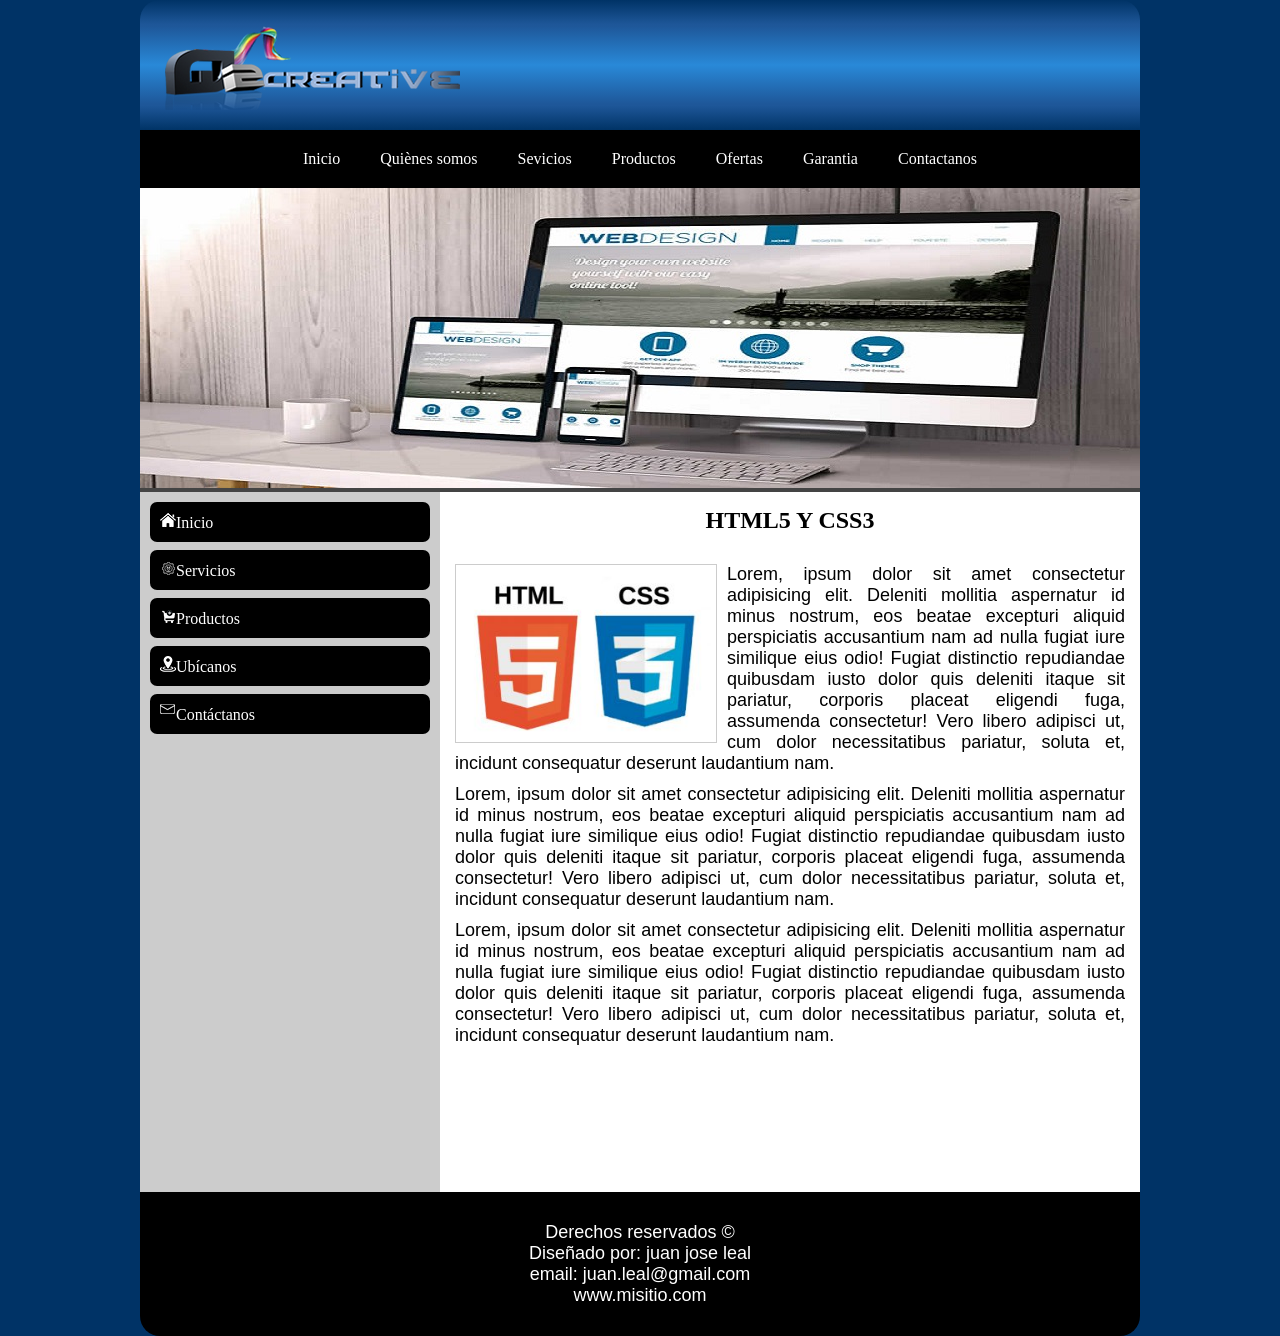
<file: UTZMG/index.html>
<!DOCTYPE html>
<html lang="en">
<head>
<title>Diseno Web Mexico</title>
    <meta charset="UTF-8">
    <meta name="viewport" content="width=device-width, initial-scale=1, maxium-scale=1"/>
    <link rel="stylesheet" type="text/css" href="css/Estilo.css">
    <title>Diseño Web Mexico </title>
</head>
<body> 
    <header>
        <section id="logo">
            <img src="img/logo.png" alt="logo">
        </section>
            <H1></H1>
    </header>
    <!--ul>li*7>a-->  
    <nav id="menu-h">
        <ul>
            <li><a href="#">Inicio</a></li>
            <li><a href="#">Quiènes somos</a>
                <ul class="submenu">
                    <li><a href="#">sobre nosotros</a></li>
                    <li><a href="#">mision</a></li>
                    <li><a href="#">vision</a></li>
                </ul>
            </li>
            <li><a href="#">Sevicios</a>
                <ul class="submenu">
                    <li><a href="#">diseño web</a></li>
                    <li><a href="#">marketing digital</a></li>
                    <li><a href="#">redes sosciales</a></li>
                </ul>
            </li>
            <li><a href="#">Productos</a></li>
            <li><a href="#">Ofertas</a></li>
            <li><a href="#">Garantia</a></li>
            <li><a href="Contacto.html">Contactanos</a></li>
            
        </ul>
    </nav>
    <section id="banner">
        <img src="img/banner3.jpg" alt="banner">
    </section>
    <section id="contenedor">
        <nav id="menu-v">
            <ul>
                <li><a href=""><img src="img/Inicio.png">Inicio</a></li>
                <li><a href=""><img src="img/servicio.png">Servicios</a></li>
                <li><a href=""><img src="img/Productos.png">Productos</a></li>
                <li><a href=""><img src="img/ubicacion.png">Ubícanos</a></li>
                <li><a href=""><img src="img/contacto.png">Contáctanos</a></li>
                
            </ul>
        </nav>
        <!--CONTENIDO-->
        <section id="contenido">
            <h2>HTML5 Y CSS3</h2>
            <img src="img/html.jpg" class=img-izq>
            <p> Lorem, ipsum dolor sit amet consectetur adipisicing elit. Deleniti mollitia aspernatur id minus nostrum, eos beatae excepturi aliquid perspiciatis accusantium nam ad nulla fugiat iure similique eius odio! Fugiat distinctio repudiandae quibusdam iusto dolor quis deleniti itaque sit pariatur, corporis placeat eligendi fuga, assumenda consectetur! Vero libero adipisci ut, cum dolor necessitatibus pariatur, soluta et, incidunt consequatur deserunt laudantium nam.</p><p> Lorem, ipsum dolor sit amet consectetur adipisicing elit. Deleniti mollitia aspernatur id minus nostrum, eos beatae excepturi aliquid perspiciatis accusantium nam ad nulla fugiat iure similique eius odio! Fugiat distinctio repudiandae quibusdam iusto dolor quis deleniti itaque sit pariatur, corporis placeat eligendi fuga, assumenda consectetur! Vero libero adipisci ut, cum dolor necessitatibus pariatur, soluta et, incidunt consequatur deserunt laudantium nam.</p><p> Lorem, ipsum dolor sit amet consectetur adipisicing elit. Deleniti mollitia aspernatur id minus nostrum, eos beatae excepturi aliquid perspiciatis accusantium nam ad nulla fugiat iure similique eius odio! Fugiat distinctio repudiandae quibusdam iusto dolor quis deleniti itaque sit pariatur, corporis placeat eligendi fuga, assumenda consectetur! Vero libero adipisci ut, cum dolor necessitatibus pariatur, soluta et, incidunt consequatur deserunt laudantium nam.</p>
        </section>
    </section>
    <!--pie de pagina-->
    <footer>
        Derechos reservados &copy; <br>
        Diseñado por: juan jose leal <br>
        email: juan.leal@gmail.com<br>
        www.misitio.com
    </footer>

</body>
</html>
</file>
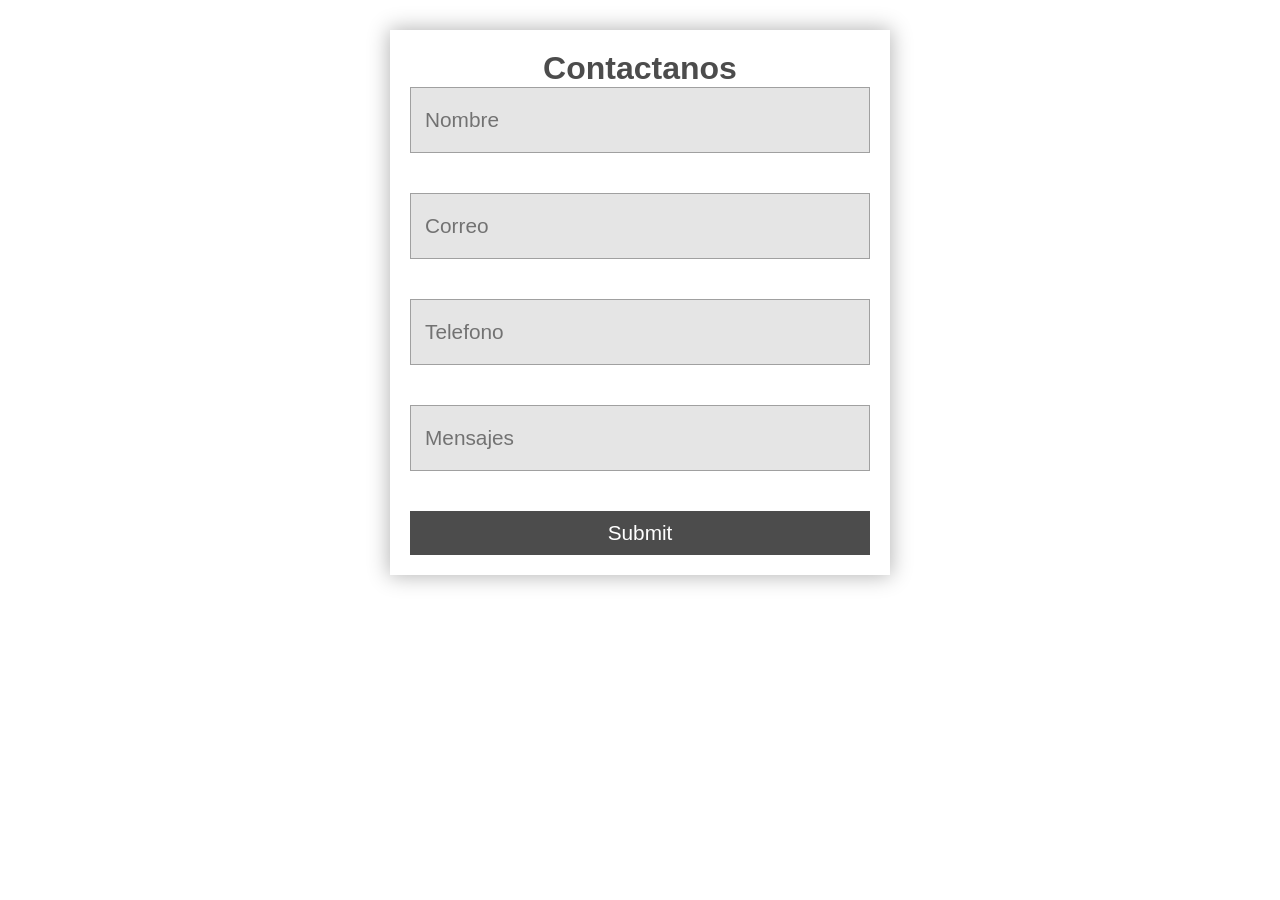
<file: UTZMG/Contacto.html>
<!DOCTYPE html>
<html lang="es">
<head>
    <meta charset="UTF-8">
    <meta name="viewport" content="width=device-width, initial-scale=1.0">
    <link rel="stylesheet" type="text/css" href="css/EstilosForm.css">
    <title>Contactanos</title>

</head>
<body>
    <form action="" class="formulario">
        <h1 class="formulario_titulo">Contactanos</h1>
        <input type="text" class="formulario_input">
        <label for="" class="formulario_label">Nombre </label>
        <input type="text" class="formulario_input">
        <label for="" class="formulario_label">Correo </label>
        <input type="text" class="formulario_input">
        <label for="" class="formulario_label">Telefono </label>
        <input type="text" class="formulario_input">
        <label for="" class="formulario_label">Mensajes </label>
        <input type="submit" class="formulario_submit">
    </form>
</body>
<script src="js/form.js"></script>
</html>
</file>
<file: UTZMG/css/Estilo.css>
*{
    margin: 0;
    padding: 0;
}
body {
    background: #036;
}
/*header*/
header {  
    
    max-width: 1000px;
    min-height: 130px;
    background: linear-gradient(to bottom, rgba(30,87,153,0) 0%,rgba(30,87,153,0.8) 15%,rgba(30,87,153,1) 19%,rgba(30,87,153,1) 20%,rgba(41,137,216,1) 50%,rgba(30,87,153,1) 80%,rgba(30,87,153,1) 81%,rgba(30,87,153,0.8) 85%,rgba(30,87,153,0) 100%);    margin: 0 auto;
    border-radius: 20px 20px 0 0;
}
#logo{
    width: 320px;
    float: left;
    margin-top: 20px;
    margin-left: 20px;
    animation: 1s entradalogo 1 ;
}
#menu-h{
    max-width: 1000px;
    min-height: 50px;
    background: #000;
    margin: 0 auto;
    position: relative; /* o absolute*/
    z-index: 9999;
}
#menu-h ul {
    list-style: none;
    display: flex;

}
#menu-h a {
    color: #fff;
    display: block;
    padding: 20px;
    text-decoration: none;
    background: #000;
}
#menu-h ul ul {
    display: none;
    position: absolute; /* hace que el submenu no interfiera con la maquetacion*/
}
/*cambiar el color del menu cuando se seleccione*/
#menu-h a:hover{
    background: #069;
}
/*hacer que aparezcan los submenus cuando nos posicionemos encima*/
#menu-h ul li:hover ul{
    display: block;
}
#menu-h ul{
    list-style: none;
    display: flex;
    justify-content: center;
}
/* para el banner */
#banner{
    max-width: 1000px;
    min-height: 250px;
    background: #444;
    margin: 0 auto;
}
#contenedor{
    max-width: 1000px;
    min-height: 700px;
    background: #fff;
    margin: 0 auto;
}
/*para el menu vertical*/
#menu-v{
    width: 300px;
    min-height: 700px;
    background: #ccc;
    float: left;
}
#menu-v ul{
    list-style: none;
    padding: 10px;
}
#menu-v a {
    display: block;
    color: #fff;
    background: #000;
    padding: 10px;
    text-decoration: none;
    margin-bottom: 8px;
    border-radius: 7px;
}
#menu-v a:hover{
    background: #069;
}

#menu-v a:hover img{
    animation: 1s rotacion 1;
}

/* para el contenido */
#contenido{
    width: 700px;
    min-height: 700px;
    background: #fff;
    float: right;
    padding: 15px;
    box-sizing: border-box;
}
#contenido h2{
    text-align: center;
    margin-bottom: 30px;
}
#contenido p {
    margin-bottom: 10px;
    font-family: arial;
    font-size: 18px;
    text-align: justify;
}
.img-izq{
    float: left;
    margin-right: 10px;
    margin-bottom: 10px;
    width: 250px;
    border: 1px solid #ccc;
    padding: 5px;
}

/* para el footer*/
footer{
    max-width: 1000px;
    min-height: 130px;
    background: #000;
    margin: 0 auto;
    border-radius: 0 0 20px 20px;
    color: #fff;
    text-align: center;
    padding: 30px;
    box-sizing: border-box;
    font-size: 18px;
    font-family: arial;
}

/*keygrames*/
@keyframes entradalogo {
    0%{
        transform: translateY(-200px);
    }
}

@keyframes rotacion {
    0%{
        transform: rotate(-200px);
    }
}
</file>
<file: UTZMG/css/EstilosForm.css>
* {
    margin: 0;
    padding: 0;
    box-sizing: border-box;
}
body {
    margin: 0;
    font-family: sans-serif;
}
.formulario { /*el punto es para decir que esd una clase*/
    width: 500px;
    max-width: 100%;
    margin: auto;
    margin-top: 30px;
    padding: 20px;
    box-shadow: 0 0 20px 1px  rgba(0,0,0,0.3);
    position: relative;
}
.formulario_titulo {
    text-align: center;
    margin-top: 0;
    color: rgba(0,0,0,0.7);
}
.formulario_input, .formulario_label, .formulario_submit
{
    display: block;
    width: 100%;
    font-size: 1.3em;
}
.formulario_input {
    padding: 20px;
    background: rgba(0,0,0,0.1);
    border: 1px solid rgba(0,0,0,0.3);
    margin-bottom: 40px; 
}
.formulario_input:focus {
    outline: 1px solid rgba(0,0,0,0.7);
}
.formulario_input:focus + .formulario_label {
    margin-top: -135px;
}
.formulario_label {
    padding-left: 15px;
    position: absolute;
    margin-top: -85px;
    z-index: -20;
    color: rgba(0,0,0,0.5);
    transition: all 0.2s;
}
.formulario_submit {
    background: rgba(0,0,0,0.7);
    color: white;
    padding: 10px 20px;
    cursor: pointer;
    border: none;
}
.fijar {
    margin-top: -135px;
}
</file>
